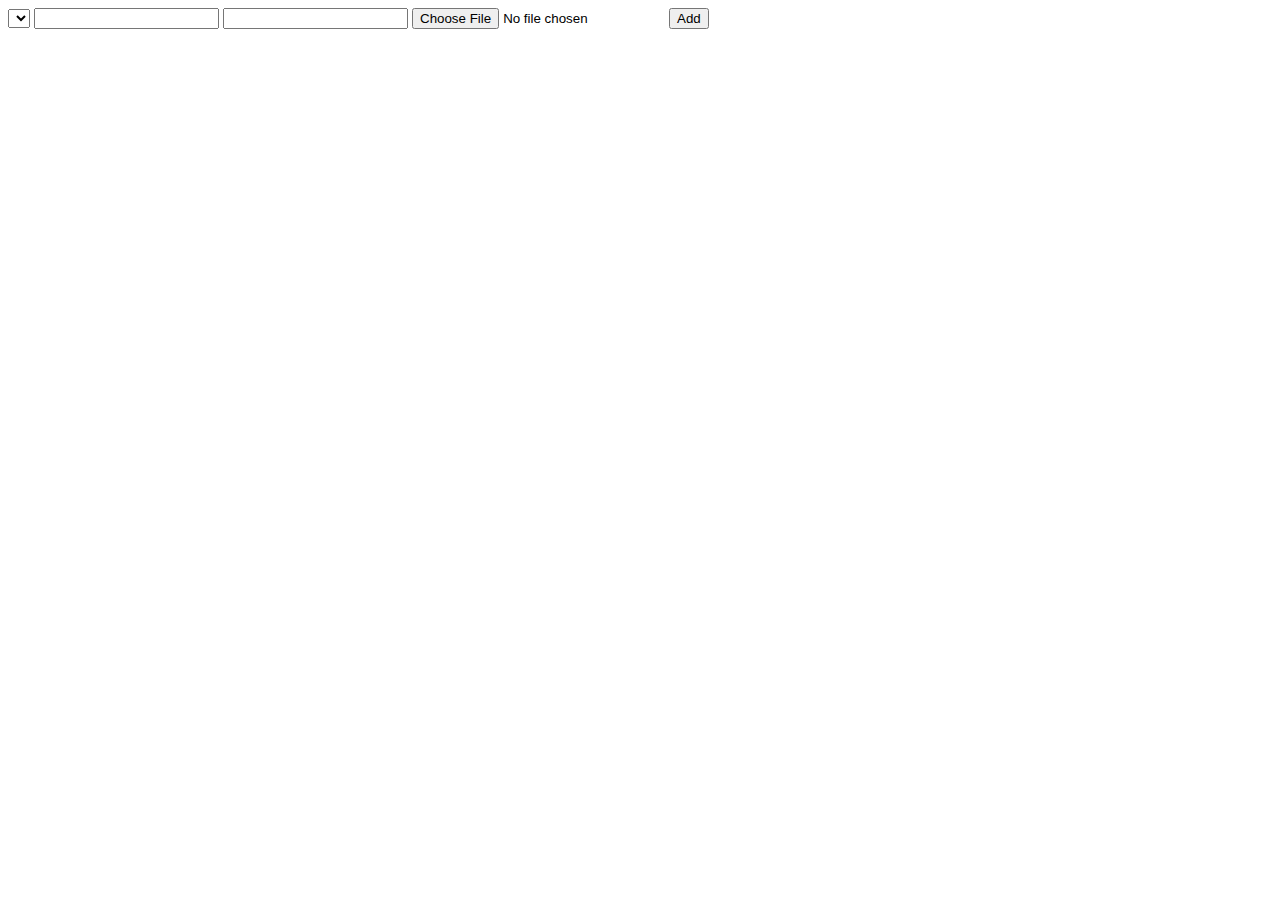
<file: admin/add.html>
<!DOCTYPE html>
<html lang="en">

<head>
    <meta charset="UTF-8">
    <meta http-equiv="X-UA-Compatible" content="IE=edge">
    <meta name="viewport" content="width=device-width, initial-scale=1.0">
    <title>Document</title>
</head>

<body>
    <div class="container">
        <form>
            <select  id="typeSelect"></select>
            <input type="text" id="productName">
            <input type="number" id="price">
            <input type="file" id="image">
           
            <input type="button" value="Add" onclick="addProduct()">
        </form>
    </div>
    <script src="./js/add.js"></script>
</body>

</html>
</file>
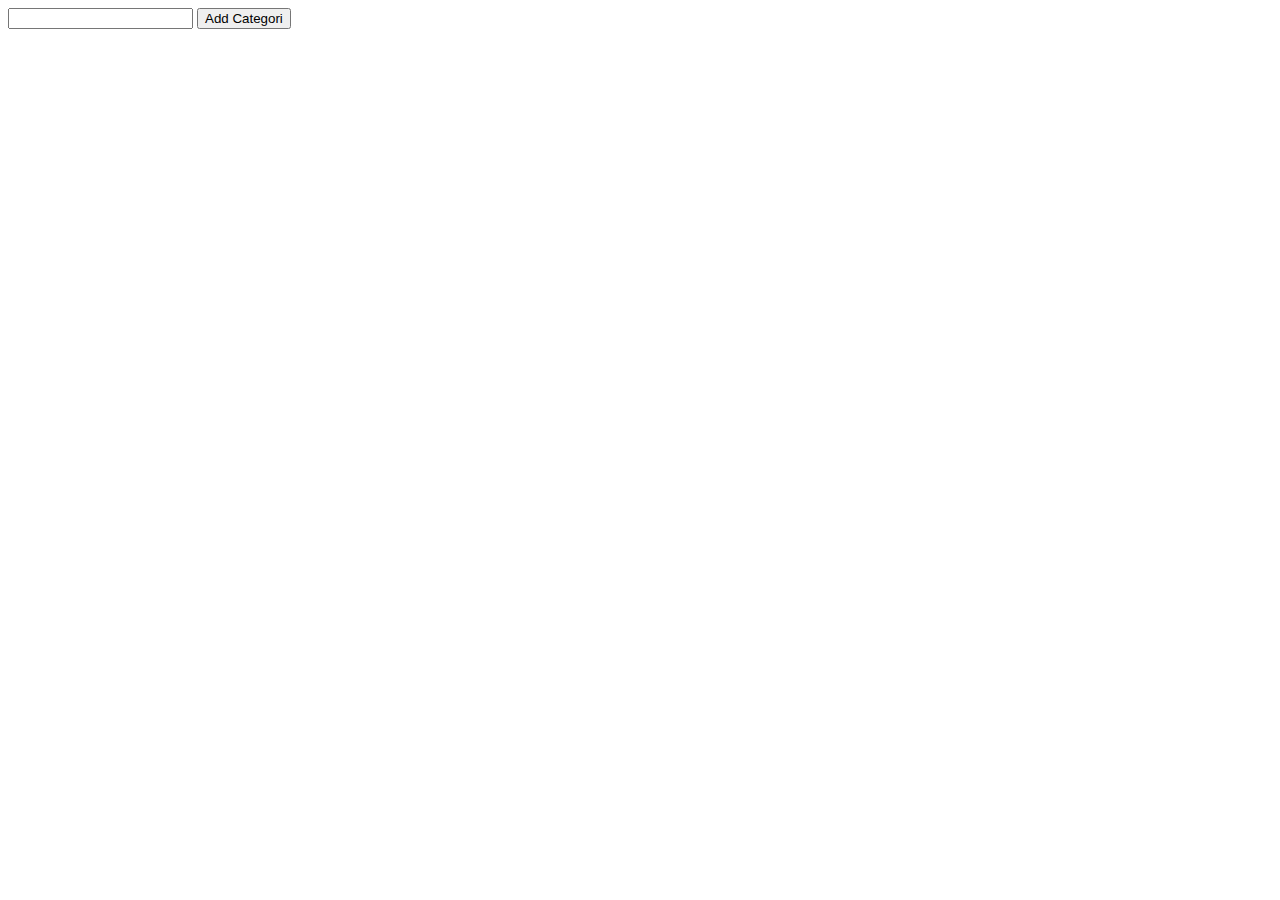
<file: admin/addCategories.html>
<!DOCTYPE html>
<html lang="en">

<head>
    <meta charset="UTF-8">
    <meta http-equiv="X-UA-Compatible" content="IE=edge">
    <meta name="viewport" content="width=device-width, initial-scale=1.0">
    <title>Select Types</title>
</head>

<body>
    <input type="text" id="categoryName">
    <input type="button" value="Add Categori" id="categoryBtn" >
    <script src="./js/addCategories.js"></script>
</body>

</html>
</file>
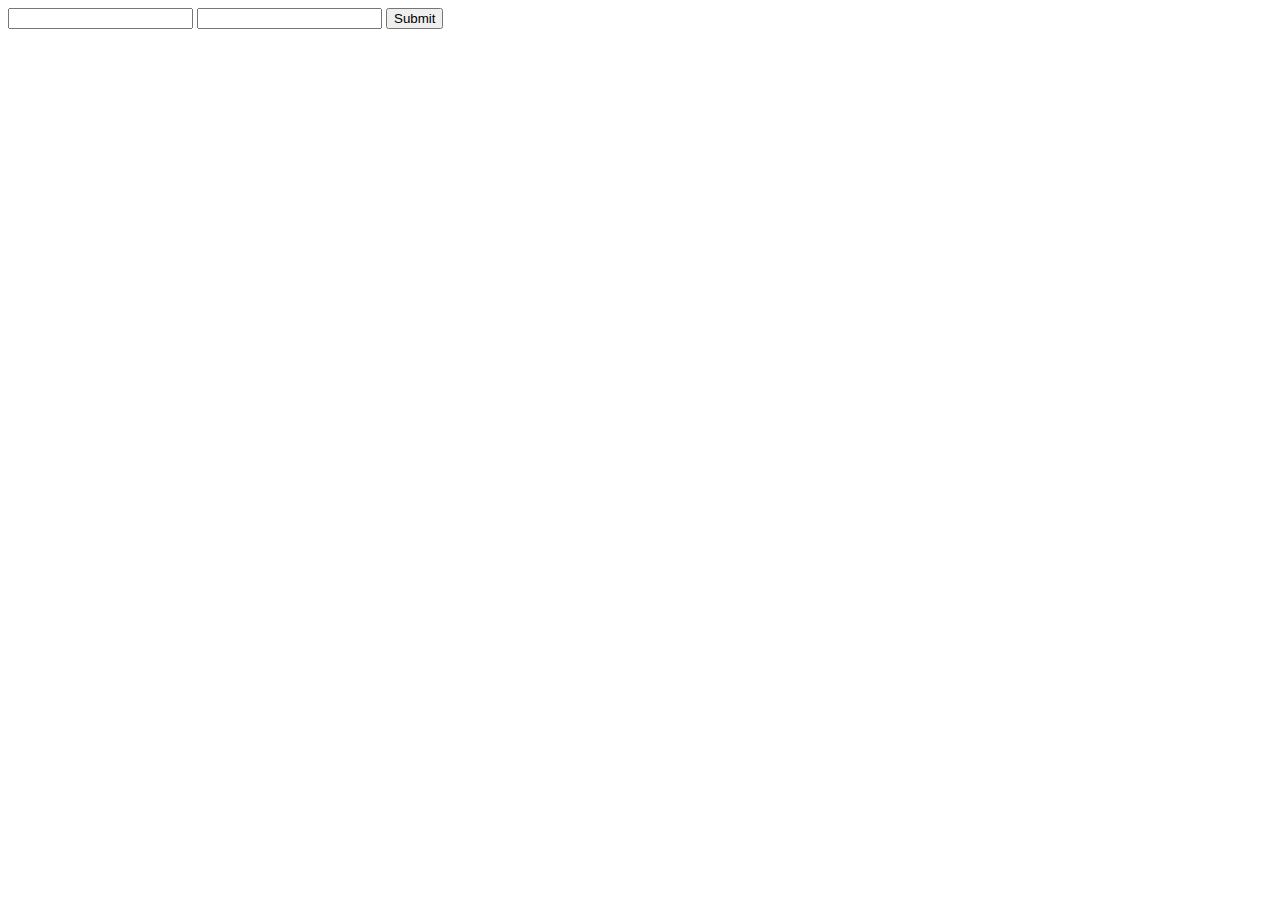
<file: admin/admin.html>
<!DOCTYPE html>
<html lang="en">

<head>
    <meta charset="UTF-8">
    <meta http-equiv="X-UA-Compatible" content="IE=edge">
    <meta name="viewport" content="width=device-width, initial-scale=1.0">
    <link rel="stylesheet" href="./css/admin.css">
    <title>Admin</title>
</head>

<body>
    <div class="container">
        <div>
            <table>
                <thead>
                    <tr>
                        <th>ID</th>
                        <th>Categori</th>
                        <th>Name</th>
                        <th>PRICE</th>
                        <th>IMAGE</th>
                        <th>ACTION</th>
                    </tr>
                </thead>
                <tbody id="tbody">

                </tbody>
            </table>
            <div class="addDiv">
                <a class="add" href="add.html">Add</a>
            </div>

        </div>
        <div class="categoryDiv">
            <table >
                <thead>
                    <tr>
                        <th>id</th>
                        <th>Name</th>
                        <th>Action</th>
                    </tr>
                </thead>
                <tbody id="tbodyCategories">

                </tbody>
            </table>
            <a href="addCategories.html">Add</a>
        </div>
    </div>
    <script src="./js/admin.js"></script>
</body>

</html>
</file>
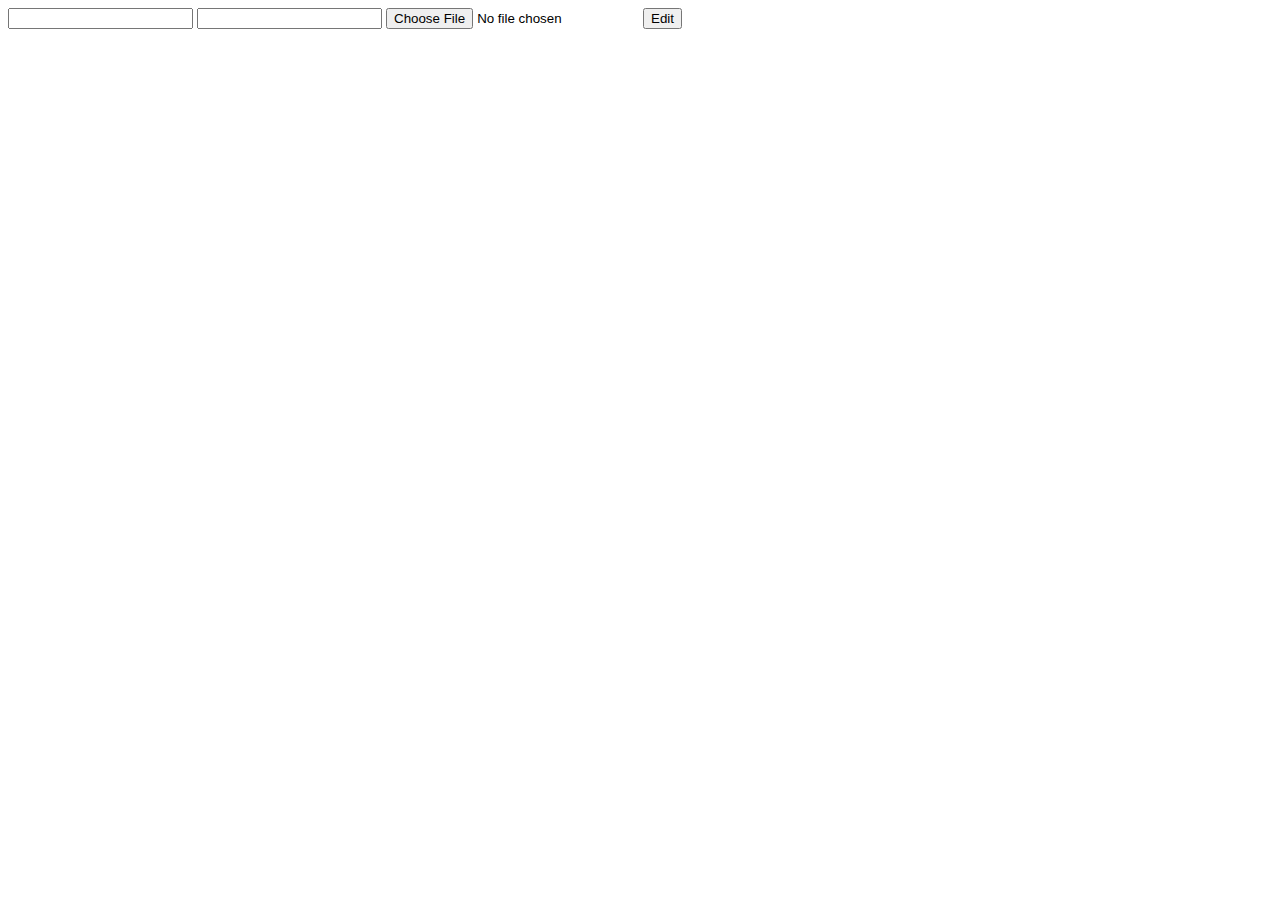
<file: admin/edit.html>
<!DOCTYPE html>
<html lang="en">

<head>
    <meta charset="UTF-8">
    <meta http-equiv="X-UA-Compatible" content="IE=edge">
    <meta name="viewport" content="width=device-width, initial-scale=1.0">
    <title>Document</title>
</head>

<body>
    <div class="container">
        <form>
            <input type="text" id="productName">
            <input type="number" id="price">
            <input type="file" id="image">
            <input type="button" value="Edit" onclick="editProduct()">
        </form>
    </div>
    <script src="./js/edit.js"></script>
</body>

</html>
</file>
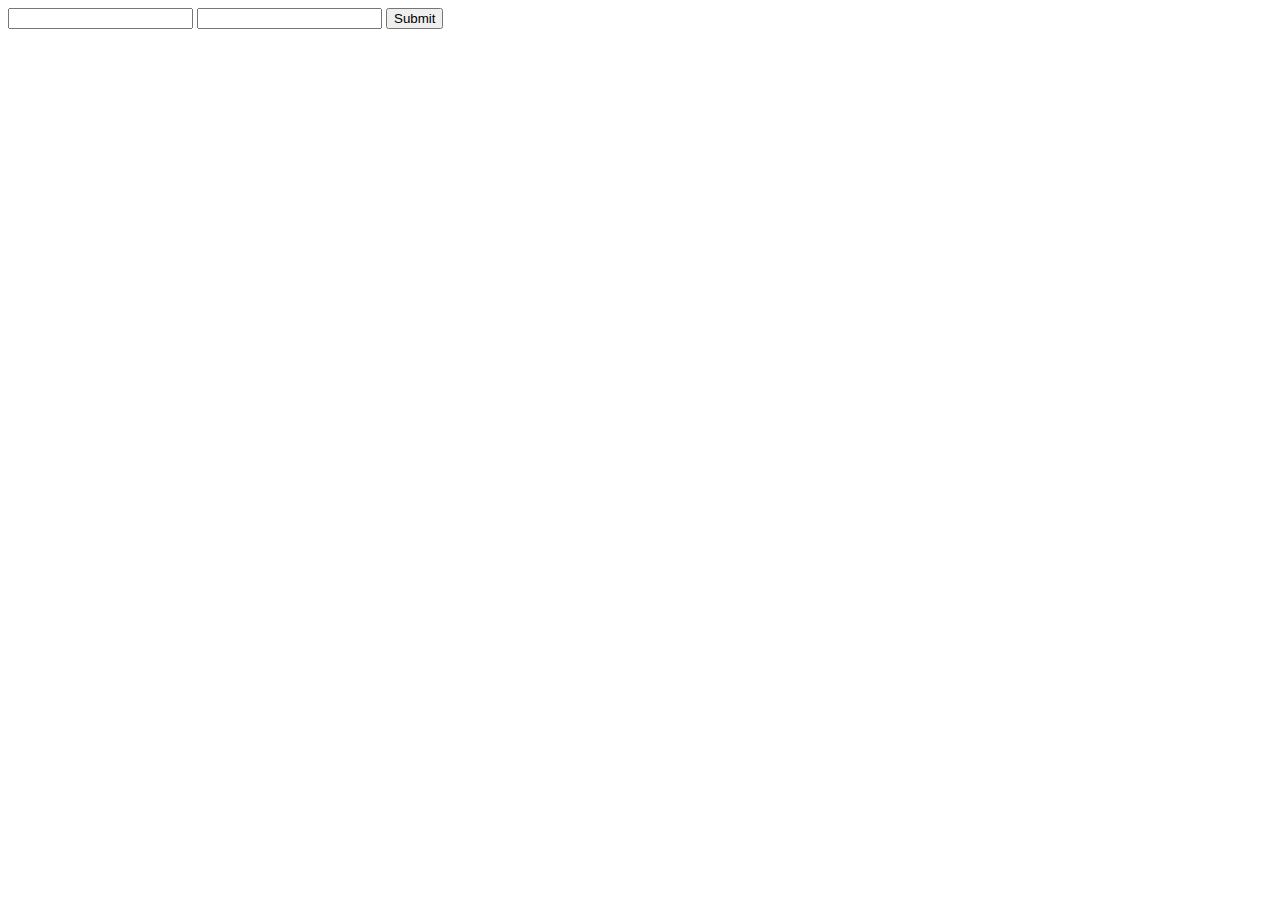
<file: admin/login.html>
<!DOCTYPE html>
<html lang="en">

<head>
    <meta charset="UTF-8">
    <meta http-equiv="X-UA-Compatible" content="IE=edge">
    <meta name="viewport" content="width=device-width, initial-scale=1.0">
    <title>Login</title>
</head>

<body>
    <div class="container">
        <form>
            <input type="text" class="login" id="login">
            <input type="password" id="password" id="password">
            <input type="button" value="Submit" id="submit" onclick="signIn(this)">
        </form>
    </div>
    <script src="./js/login.js"></script>
</body>

</html>
</file>
<file: admin/css/admin.css>
* {
    margin: 0;
    padding: 0;
    box-sizing: border-box;
}


nav {
    padding: 10px;
    display: flex;
    justify-content: space-between;
    background-color: #8ebbff;
    color: #ffffff;

}

nav h1 {
    font-weight: 300;
    font-size: 28px;
}

nav h3 {
    font-weight: 300;
    font-size: 25px;
}

.productImg {
    width: 100px;
    height: 100px;
}
.productDiv{
    margin-top: 50px;
}
table {
    /* overflow-x: scroll; */
    border-collapse: collapse;
    width: 80%;
    margin: 0 auto;
}

thead {
    height: 40px;
    border-radius: 10px;
}

tr {
    text-align: center;
    font-size: 20px;
}

tr:nth-child(even) {
    background-color: #f3f3f3;

}

tr:hover {
    color:#2a86ff;
    border-bottom: 3px solid#2a86ff;
}



th {
    color: #ffffff;
    background-color: #2a86ff;

    box-shadow: 0 1px 0 rgba(255, 255, 255, 0.8) inset;
    text-shadow: 0 1px 0 rgba(255, 255, 255, 0.5);
}

.editTd {
    width: 22%;
}

.editImg,
.trash {
    width: 40px;

    object-fit: cover;
}



.addDiv {
    margin-top: 10px;
    display: flex;
    justify-content: center;
}

.add {
    border-radius: 5px;
    text-decoration: none;
    padding: 10px 50px;
    background-color:#2a86ff;
    color: #ffffff;
    font-weight: 800;
    font-size: 20px;
}

.categoryDiv {
    margin-top: 150px;
}

#editCategoriesDiv {


    border-radius: 10px;
    padding: 20px;
    position: absolute;
    top: 50%;
    left: 50%;
    transform: translate(-50%, -50%);
    width: 500px;
    background-color: #f3f3f3;
    box-shadow: 2px 2px 2px 1px rgba(0, 0, 0, 0.2);
    transition-timing-function: ease;
}

.editDiv {
    visibility: hidden;

}

#editCategoriesInput {
    padding: 10px;
    width: 100%;
    margin: 0 auto;
    height: 50px;
    font-size: 24px;
}

#editCategoriesBtn {
    margin-top: 5px;
    width: 30%;
    height: 42px;

    border: none;
    border-radius: 5px;
    background-color:#2a86ff;
    color: #ffffff;
    font-weight: 800;
    font-size: 20px;
}

.containerProductEdit,
.containerLogin {
    min-width: 340px;
    border-radius: 5px;
    position: absolute;
    top: 50%;
    left: 50%;
    transform: translate(-50%, -50%);
    background-color: #f3f3f3;

}

.containerProductEdit form input:not([type=button]),
.containerLogin form input:not([type=button]) {
    border: none;
    display: block;
    margin: 5px auto;
    width: 90%;
    font-size: 20px;
    padding: 5px;
    outline: none;
}

.containerProductEdit form input[type=button],
.containerLogin form input[type=button] {
    display: block;
    margin: 0 auto;
    border: none;
    border-radius: 5px;
    padding: 7px 50px;
    background-color: #2a86ff;
    color: #ffffff;
    font-weight: 800;
    font-size: 20px;
}

#typeSelect {
    outline: none;
    border: none;
    display: block;
    margin: 5px auto;
    width: 90%;
    font-size: 20px;
}

.containerAddCategories {
    position: absolute;
    top: 50%;
    left: 50%;
    transform: translate(-50%, -50%);
}

input {
    border-radius: 5px;
}

tbody tr:hover {
    font-size: 25px;
}
</file>
